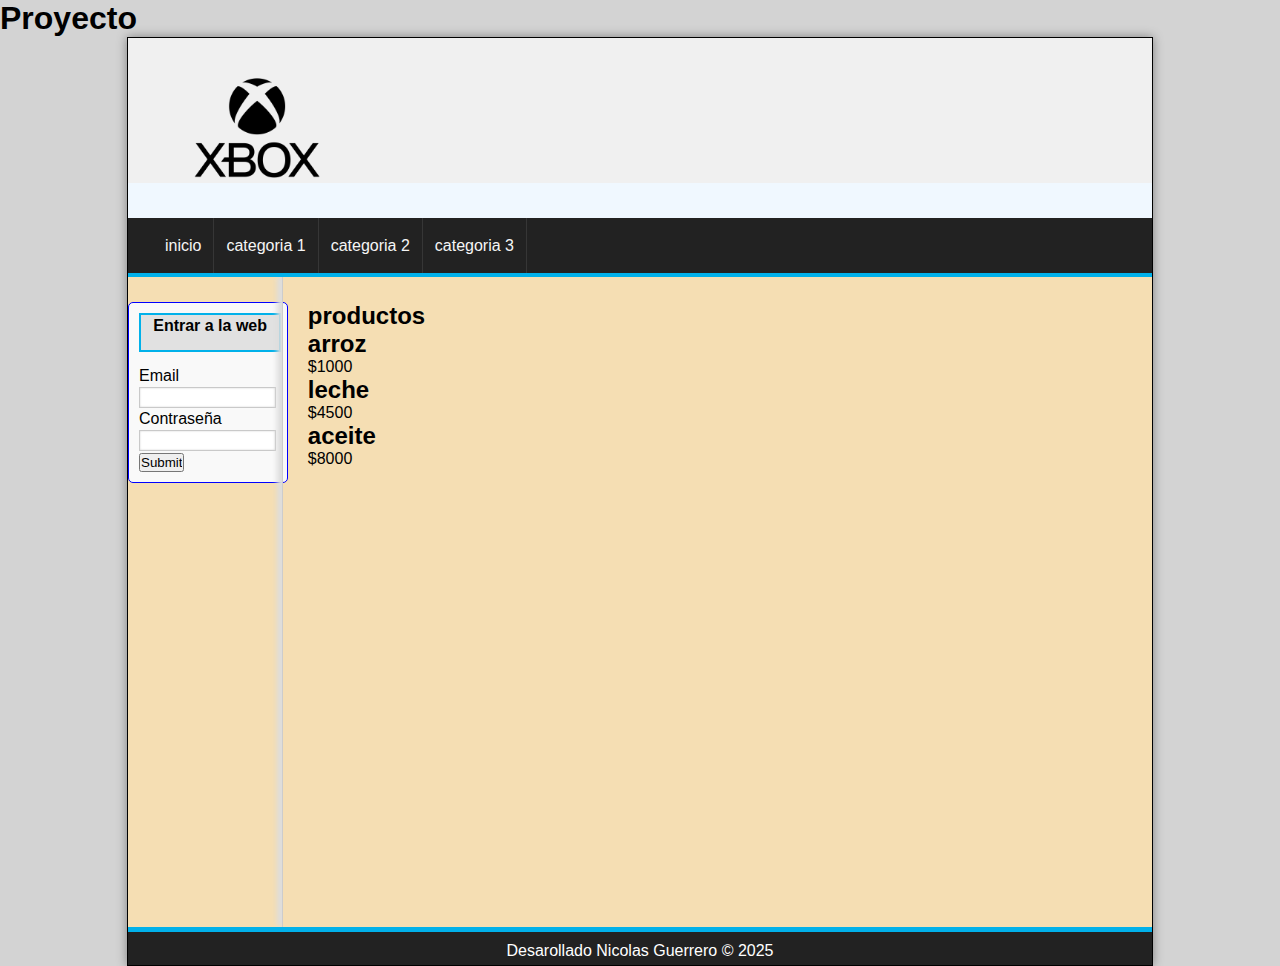
<file: index2.html>
<!DOCTYPE html>
<html lang="en">
<head>
    <meta charset="UTF-8">
    <meta name="viewport" content="width=device-width, initial-scale=1.0">
    <title>Html2</title>
    <link rel="stylesheet" href="estilos.css">
</head>
<body>
    <h1>Proyecto</h1>
    <div id="container">
        <header id="header">
            <div id="logo">
                <img src="/img/logo-Xbox.png" alt="imgen logo">
            </div>
        </header>
        <nav id="menu">
            <ul>
                <li>
                    <a href="">inicio</a>
                </li>
                <li>
                    <a href="">categoria 1</a>
                </li>
                <li>
                    <a href="">categoria 2</a>
                </li>
                <li>
                    <a href="">categoria 3</a>
                </li>
            </ul>
        </nav>
        
        <div id="content">
            <aside id="lateral">
                <div id="login" class="block_asaide">
                    <h2>Entrar a la web</h2>
                    <form action="" id="form">
                        <label for="">Email</label>
                        <input type="email" name="email" id="">

                        <label for="">Contraseña</label>
                        <input type="password" name="contraseña" id="">

                        <input type="submit">
                    </form>
                </div>                
            </aside>
            <div id="central">
                <h2>productos</h2>
                <div class="producto">
                    <h2>arroz</h2>
                    <p>$1000</p>

                    <h2>leche</h2>
                    <p>$4500</p>

                    <h2>aceite</h2>
                    <p>$8000</p>
                </div>
            </div>


        </div>

        <footer id="footer">
            <p>Desarollado Nicolas Guerrero &copy; 2025</p>
        </footer>
    </div>
</body>
</html>
</file>
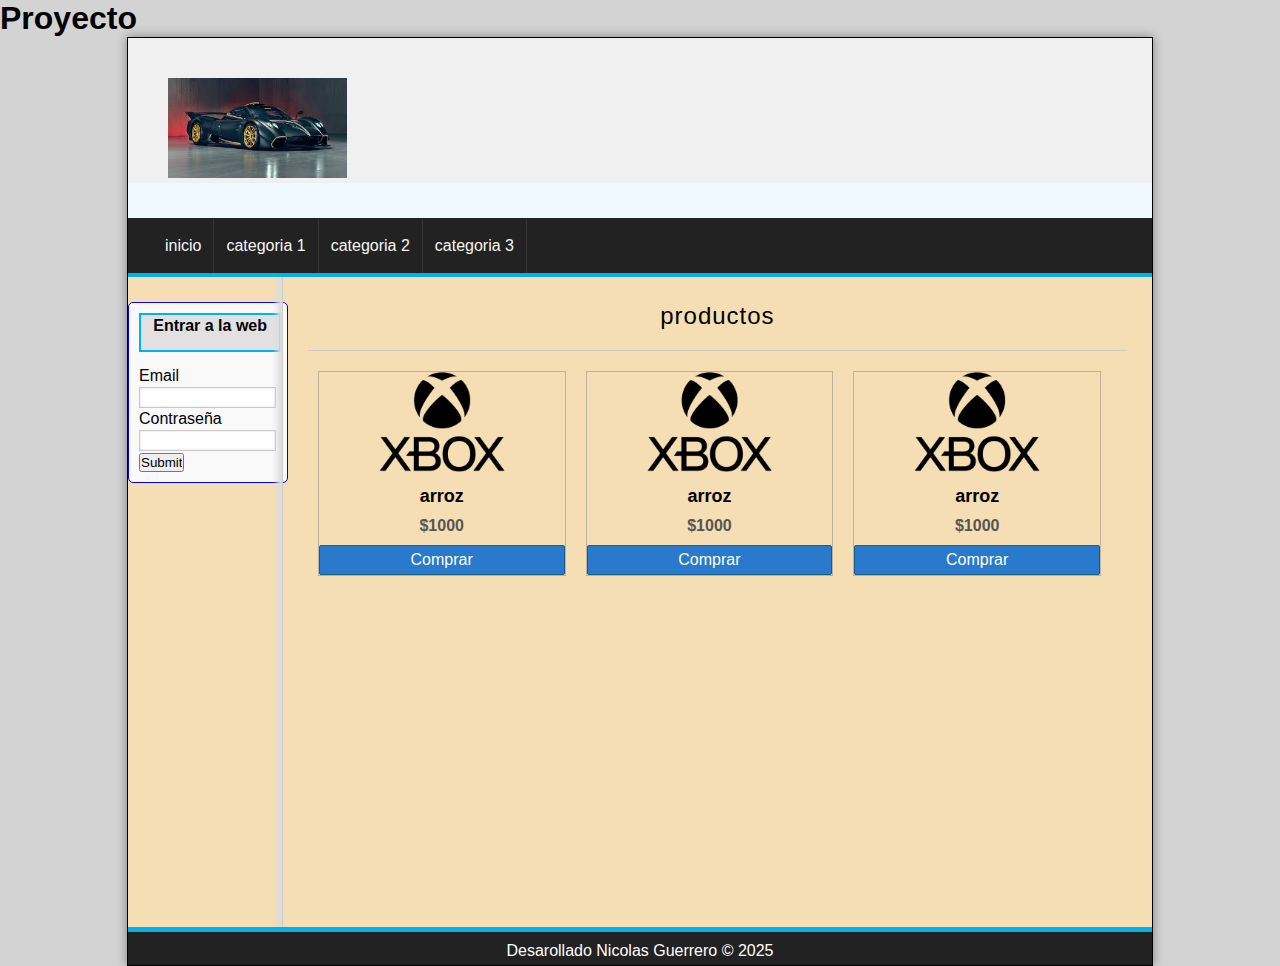
<file: index_maqueta.html>
<!DOCTYPE html>
<html lang="en">
<head>
    <meta charset="UTF-8">
    <meta name="viewport" content="width=device-width, initial-scale=1.0">
    <title>Html2</title>
    <link rel="stylesheet" href="./assets/css/estilos.css">
</head>
<body>
    <h1>Proyecto</h1>
    <div id="container">
        <header id="header">
            <div id="logo">
                <img src="/assets/css/img/descarga.jpg" alt="imgen logo">
            </div>
        </header>
        <nav id="menu">
            <ul>
                <li>
                    <a href="">inicio</a>
                </li>
                <li>
                    <a href="">categoria 1</a>
                </li>
                <li>
                    <a href="">categoria 2</a>
                </li>
                <li>
                    <a href="">categoria 3</a>
                </li>
            </ul>
        </nav>
        
        <div id="content">
            <aside id="lateral">
                <div id="login" class="block_asaide">
                    <h2>Entrar a la web</h2>
                    <form action="" id="form">
                        <label for="">Email</label>
                        <input type="email" name="email" id="">

                        <label for="">Contraseña</label>
                        <input type="password" name="contraseña" id="">

                        <input type="submit">
                    </form>
                </div>                
            </aside>
            <div id="central">
                <h1>productos</h1>
                <div class="product">
                    <img src="/assets/css/img/logo-Xbox.png" alt="">
                    <h2>arroz</h2>
                    <p>$1000</p>
                    <a href="#" class="button">Comprar</a>
                </div>
                <div class="product">
                    <img src="/assets/css/img/logo-Xbox.png" alt="" >
                    <h2>arroz</h2>
                    <p>$1000</p>
                    <a href="#" class="button">Comprar</a>
                </div>
               <div class="product">
                    <img src="/assets/css/img/logo-Xbox.png" alt="">
                    <h2>arroz</h2>
                    <p>$1000</p>
                    <a href="#" class="button">Comprar</a>
                </div>
        
               
               
            </div>


        </div>

        <footer id="footer">
            <p>Desarollado Nicolas Guerrero &copy; 2025</p>
        </footer>
    </div>
</body>
</html>
</file>
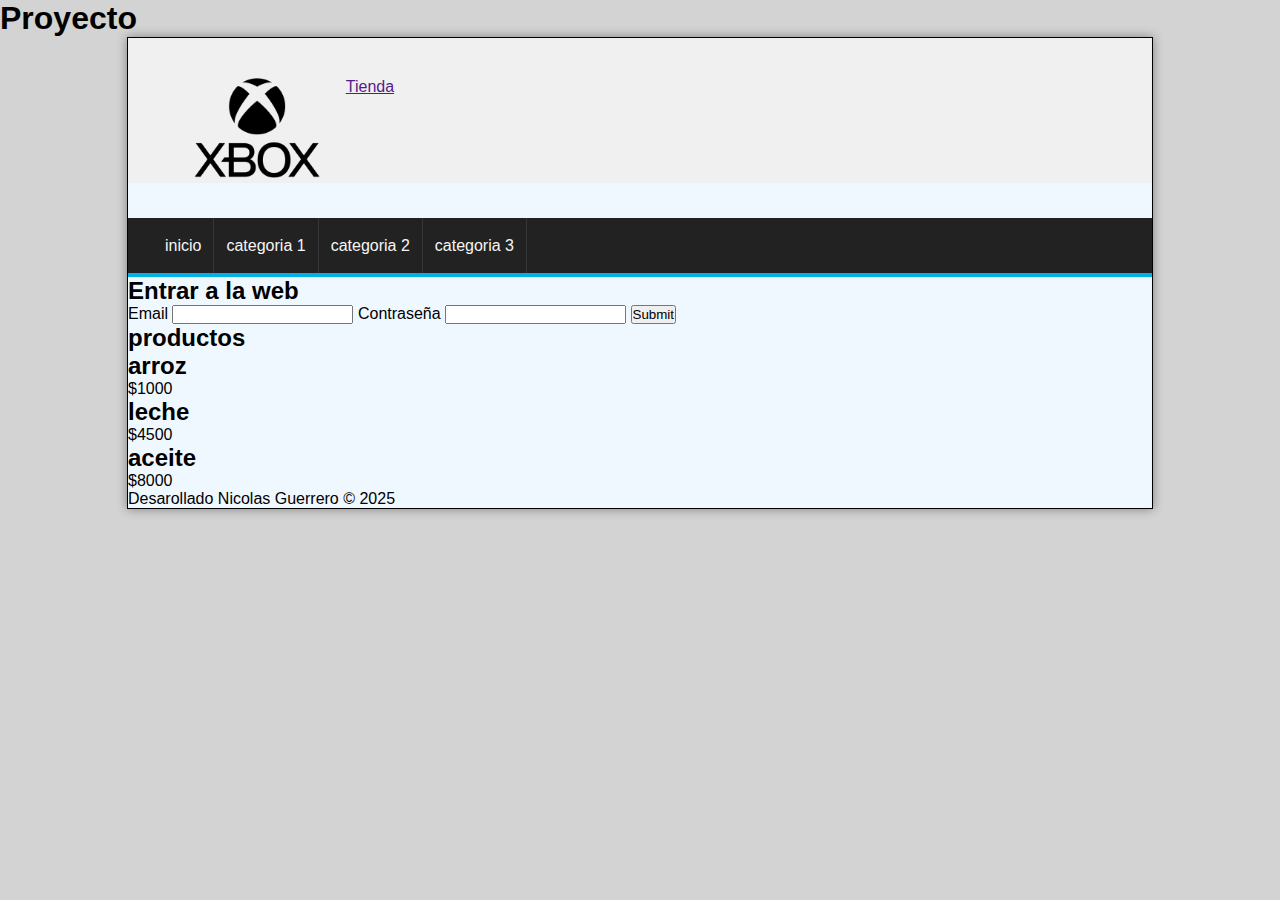
<file: Nicolas-G-main/index2.html>
<!DOCTYPE html>
<html lang="en">
<head>
    <meta charset="UTF-8">
    <meta name="viewport" content="width=device-width, initial-scale=1.0">
    <title>Html2</title>
    <link rel="stylesheet" href="estilos.css">
</head>
<body>
    <h1>Proyecto</h1>
    <div id="container">
        <header id="header">
            <div id="logo">
                <img src="/img/logo-Xbox.png" alt="imgen logo">
                <a href="">Tienda</a>
            </div>
        </header>
        <nav id="menu">
            <ul>
                <li>
                    <a href="">inicio</a>
                </li>
                <li>
                    <a href="">categoria 1</a>
                </li>
                <li>
                    <a href="">categoria 2</a>
                </li>
                <li>
                    <a href="">categoria 3</a>
                </li>
            </ul>
        </nav>
        
        <div id="content">
            <aside id="lateral">
                <div id="login" class="block_asaide">
                    <h2>Entrar a la web</h2>
                    <form action="">
                        <label for="">Email</label>
                        <input type="email" name="email" id="">

                        <label for="">Contraseña</label>
                        <input type="password" name="contraseña" id="">

                        <input type="submit">
                    </form>
                </div>                
            </aside>
            <div id="central">
                <h2>productos</h2>
                <div class="producto">
                    <h2>arroz</h2>
                    <p>$1000</p>

                    <h2>leche</h2>
                    <p>$4500</p>

                    <h2>aceite</h2>
                    <p>$8000</p>
                </div>
            </div>


        </div>

        <footer id="footer">
            <p>Desarollado Nicolas Guerrero &copy; 2025</p>
        </footer>
    </div>
</body>
</html>
</file>
<file: estilos.css>
/*
etiqueta normal = nada
etiqueta universal = *
eiqueta id = #
etiqueta class = .

*/
*{
    padding: 0px;
    margin: 0px;
    font-family: Arial, Helvetica, sans-serif;
}

body{
    background-color: lightgray;
}

#container{
    width: 80%;
    margin: 0px auto;
    box-shadow: 0px 0px 10px gray;
    border: 1px solid black;    
    background-color: aliceblue;    
}

#header{
    height: 145px;
    background: #f0f0f0;

}

#logo{
    padding: 20px;
    margin: 20px;
    float: left;
}

#logo img{
    float: left;
    height: 100px;
}

#login {
    padding: 20px;
    border: 1px solid #ccc;
    background-color: #f9f9f9;
    margin-top: 20px; /* Espacio superior */
    border-radius: 5px;
}


#menu{
    clear: both;
    background: #222;
    color: white;
    height: 55px;
    border-bottom: 4px solid #01b1ea
}

#menu ul{
    list-style: none;
    text-decoration: none;
    margin: 0px auto;
    margin-left: 25px;
}

#menu ul li{
    line-height: 55px;
    float: left;
    border-right: 1px solid #363636;
}

#menu ul li a{
    display: block;
    color: whitesmoke;
    text-decoration: none;
    padding-left: 12px;
    padding-right: 12px;
    transition: all 300ms;
}

#menu ul li a:hover{
    background: #01b1ea;
}


/*conten*/
#content{
    margin: 0px auto;
    overflow: hidden;
    background: wheat;
}

#lateral{
    width: 15%;
    min-height: 600px;
    float: left;
    margin-top: 20px;
    margin-left: 10 px;
}

#lateral .block_asaide{
    display: block;
    width: 90%;
    margin: 5px auto;
    padding: 10px;
    border: 1px solid blue;
}
#lateral h2{
    display: block;
    color: black;
    width: 100%;
    text-align: center;
    padding-top: 2px;
    padding-bottom: 15px;
    margin-bottom: 15px;
    font-size: 16px;
    font-weight: bold;
    background: #e1e1e1;
    border: 2px solid #01b1ea;
}

input[type="text"],
input[type="password"],
input[type="email"]{
    display: block;
    width: 95%;
    margin-top: 2px;
    margin-bottom: 2px;
    border: 1px solid #c9c9c9;
    box-shadow: 0px 0px 2px #ccc inset;
    background: white;
    padding: 2px;
    color: gray;
    transition: all 300ms;
    
}
input[type="text"]:focus,
input[type="password"]:focus,
input[type="email"]:focus{
    border: 1px solid #1579b5;
    color: black;
    
}
.button{
    background: #33ae3d;
    color: white !important;
    text-decoration: none;
}

input[type="button"],
input[type="sumbit"],
.button{
    display: block;
    border-radius: 2px;
    padding: 5px;
    padding-left: 10px;
    padding-right: 10px;
    color:white;
    background: #2979cd;
    border: 1px solid #11608e;
    cursor: pointer;
}

#central{
    width: 80%;
    min-height: 600px;
    float: right;
    border-left: 1px solid #ccc;
    box-shadow: -5px -1px 5px #ddd;
    padding: 25px;

}
#central h1{
    font-size: 24px;
    font-weight: normal;
    letter-spacing: 1px;
    text-align: center;
    border-bottom: 1px solid #ccc;
    margin-bottom: 20px;
    padding: 20px;
    padding-top: 0px;
}

.product{
    width: 30%;
    border: 1px solid #8888;
    float: left;
    margin-left: 10px;
    margin-right: 10px;
    margin-bottom: 30px;
    text-align: center;

}

.product img{
    height: 100px;
    margin-bottom: 10px;
}

.product h2{
    font-size: 18px;
    margin-bottom: 10px;
}

.product p{
    font-weight: bold;
    color: #555;
    margin-bottom: 10px;
}

.product a{
    color: black;
    text-decoration: none;
    
}

.product a :hover{
    color: #555;

}

#footer{
    clear: both;
    text-align: center;
    padding-top: 10px;
    padding-bottom: 5px;
    background-color: #222;
    color: white;
    border-top: 5px solid #01b1ea;
}
</file>
<file: assets/css/estilos.css>
/*
etiqueta normal = nada
etiqueta universal = *
eiqueta id = #
etiqueta class = .

*/
*{
    padding: 0px;
    margin: 0px;
    font-family: Arial, Helvetica, sans-serif;
}

body{
    background-color: lightgray;
}

#container{
    width: 80%;
    margin: 0px auto;
    box-shadow: 0px 0px 10px gray;
    border: 1px solid black;    
    background-color: aliceblue;    
}

#header{
    height: 145px;
    background: #f0f0f0;

}

#logo{
    padding: 20px;
    margin: 20px;
    float: left;
}

#logo img{
    float: left;
    height: 100px;
}

#login {
    padding: 20px;
    border: 1px solid #ccc;
    background-color: #f9f9f9;
    margin-top: 20px; /* Espacio superior */
    border-radius: 5px;
}


#menu{
    clear: both;
    background: #222;
    color: white;
    height: 55px;
    border-bottom: 4px solid #01b1ea
}

#menu ul{
    list-style: none;
    text-decoration: none;
    margin: 0px auto;
    margin-left: 25px;
}

#menu ul li{
    line-height: 55px;
    float: left;
    border-right: 1px solid #363636;
}

#menu ul li a{
    display: block;
    color: whitesmoke;
    text-decoration: none;
    padding-left: 12px;
    padding-right: 12px;
    transition: all 300ms;
}

#menu ul li a:hover{
    background: #01b1ea;
}


/*conten*/
#content{
    margin: 0px auto;
    overflow: hidden;
    background: wheat;
}

#lateral{
    width: 15%;
    min-height: 600px;
    float: left;
    margin-top: 20px;
    margin-left: 10 px;
}

#lateral .block_asaide{
    display: block;
    width: 90%;
    margin: 5px auto;
    padding: 10px;
    border: 1px solid blue;
}
#lateral h2{
    display: block;
    color: black;
    width: 100%;
    text-align: center;
    padding-top: 2px;
    padding-bottom: 15px;
    margin-bottom: 15px;
    font-size: 16px;
    font-weight: bold;
    background: #e1e1e1;
    border: 2px solid #01b1ea;
}

input[type="text"],
input[type="password"],
input[type="email"]{
    display: block;
    width: 95%;
    margin-top: 2px;
    margin-bottom: 2px;
    border: 1px solid #c9c9c9;
    box-shadow: 0px 0px 2px #ccc inset;
    background: white;
    padding: 2px;
    color: gray;
    transition: all 300ms;
    
}
input[type="text"]:focus,
input[type="password"]:focus,
input[type="email"]:focus{
    border: 1px solid #1579b5;
    color: black;
    
}
.button{
    background: #33ae3d;
    color: white !important;
    text-decoration: none;
}

input[type="button"],
input[type="sumbit"],
.button{
    display: block;
    border-radius: 2px;
    padding: 5px;
    padding-left: 10px;
    padding-right: 10px;
    color:white;
    background: #2979cd;
    border: 1px solid #11608e;
    cursor: pointer;
}

#central{
    width: 80%;
    min-height: 600px;
    float: right;
    border-left: 1px solid #ccc;
    box-shadow: -5px -1px 5px #ddd;
    padding: 25px;

}
#central h1{
    font-size: 24px;
    font-weight: normal;
    letter-spacing: 1px;
    text-align: center;
    border-bottom: 1px solid #ccc;
    margin-bottom: 20px;
    padding: 20px;
    padding-top: 0px;
}

.product{
    width: 30%;
    border: 1px solid #8888;
    float: left;
    margin-left: 10px;
    margin-right: 10px;
    margin-bottom: 30px;
    text-align: center;

}

.product img{
    height: 100px;
    margin-bottom: 10px;
}

.product h2{
    font-size: 18px;
    margin-bottom: 10px;
}

.product p{
    font-weight: bold;
    color: #555;
    margin-bottom: 10px;
}

.product a{
    color: black;
    text-decoration: none;
    
}

.product a :hover{
    color: #555;

}

#footer{
    clear: both;
    text-align: center;
    padding-top: 10px;
    padding-bottom: 5px;
    background-color: #222;
    color: white;
    border-top: 5px solid #01b1ea;
}
</file>
<file: Nicolas-G-main/estilos.css>
/*
etiqueta normal = nada
etiqueta universal = *
eiqueta id = #
etiqueta class = .

*/
*{
    padding: 0px;
    margin: 0px;
    font-family: Arial, Helvetica, sans-serif;
}

body{
    background-color: lightgray;
}

#container{
    width: 80%;
    margin: 0px auto;
    box-shadow: 0px 0px 10px gray;
    border: 1px solid black;    
    background-color: aliceblue;    
}

#header{
    height: 145px;
    background: #f0f0f0;

}

#logo{
    padding: 20px;
    margin: 20px;
    float: left;
}

#logo img{
    float: left;
    height: 100px;
}

#menu{
    clear: both;
    background: #222;
    color: white;
    height: 55px;
    border-bottom: 4px solid #01b1ea
}

#menu ul{
    list-style: none;
    text-decoration: none;
    margin: 0px auto;
    margin-left: 25px;
}

#menu ul li{
    line-height: 55px;
    float: left;
    border-right: 1px solid #363636;
}

#menu ul li a{
    display: block;
    color: whitesmoke;
    text-decoration: none;
    padding-left: 12px;
    padding-right: 12px;
    transition: all 300ms;
}

#menu ul li a:hover{
    background: #01b1ea;
}
</file>
